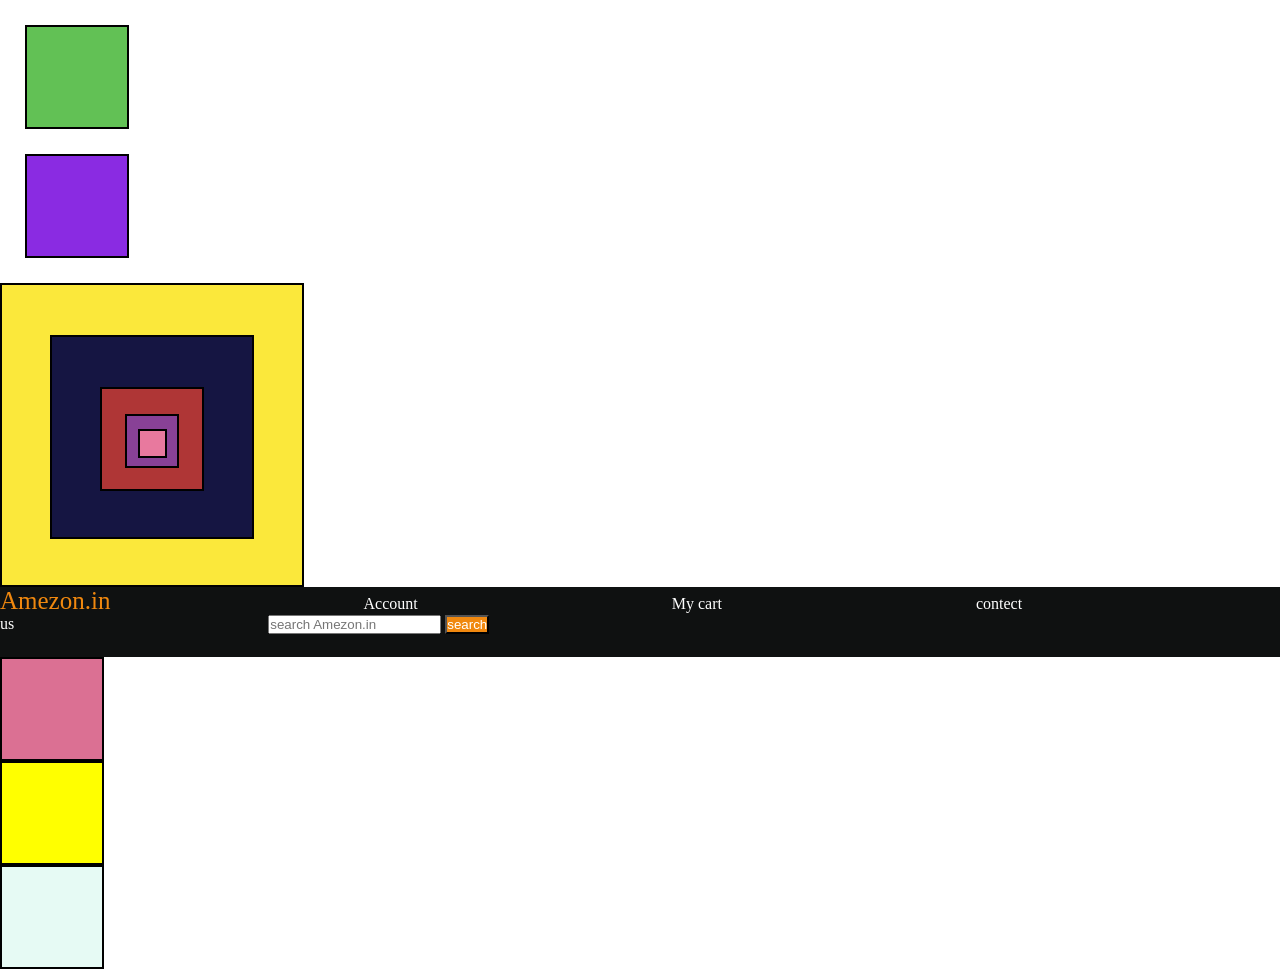
<file: demo2/index.html>
<!DOCTYPE html>
<html lang="en">
<head>
    <meta charset="UTF-8">
    <meta name="viewport" content="width=device-width, initial-scale=1.0">
    <title>Document</title>
    <link rel="stylesheet" href="3rd.css">
</head>
<body>
   <div id="box1" >
   </div>
   <div id="box2"></div>

   <div id="box5">
   <div id="box3">
    <div id="box4">
        <div id="box6">
            <div id="box7"></div>
        </div>
    </div>
   </div>
   </div>

   <header>
<div id="navbar">
    <a id="logo">Amezon.in</a>
    <a href="#">Account</a>
    <a href="#">My cart</a>
    <a href="#">contect us</a>
    
        <input type="text" placeholder="search Amezon.in">
        <button>search</button>
        </div>
   </header>
   <main>
<div id="one"></div>
<div id="two">

</div>
<div id="three"></div>
   </main>
   <footer>

   </footer>
   
    
</body>
</html>
</file>
<file: demo2/3rd.css>
#box1{
    margin-top: 25px;
    margin-bottom: 25px;
    margin-left: 25px;
    margin-right: 25px;
    background-color: rgb(98, 193, 85);
    height: 100px;
    width: 100px;
    border: 2px solid  black;
    
}

#box2{
    height: 100px;
    width: 100px;
    border: 2px solid black;
    background-color: blueviolet;
    margin-top: 25px;
    margin-bottom: 25px;
    margin-left: 25px;
    margin-right: 25px;
   
}

#box3{
    height: 200px;
    width: 200px;
    border: 2px solid black;
    background-color: rgb(21, 21, 66);
    margin: auto;
    margin-top: 50px;
}

#box4{
    height: 100px;
    width: 100px;
    border: 2px solid black;
    background-color: rgb(175, 54, 54);
    margin: auto;
    margin-top: 50px;
}

#box5{
    height: 300px;
    width: 300px;
    border: 2px solid black;
    background-color: rgb(251, 232, 59);
    
    

}

#box6{
    height: 50px;
    width: 50px;
    border: 2px solid black;
    background-color: rgb(136, 65, 150);
    margin: auto;
    margin-top: 25px;
}

#box7{
    height: 25px;
    width: 25px;
    border: 2px solid black;
    background-color: rgb(232, 121, 158);
    margin: auto;
    margin-top: 12.5px;
}

*{
    padding: 0;
    margin: 0;
    color: white;

}

#navbar{
    height: 70px;
    background-color: #0f1111;
}

#logo{
    color: #f0880f;
    font-size: 25px;
}

button{
    background-color: #f0880f;
}

a{
    margin-right: 250px;
    text-decoration: none;
}

#one{
    height: 100px;
    width: 100px;
    border: 2px solid black;
    background-color: palevioletred;
}
#two{
    height: 100px;
    width: 100px;
    border: 2px solid black;
    background-color: yellow;
}
#three{
    height: 100px;
    width: 100px;
    border: 2px solid black;
    background-color: rgb(230, 250, 244);
}
</file>
